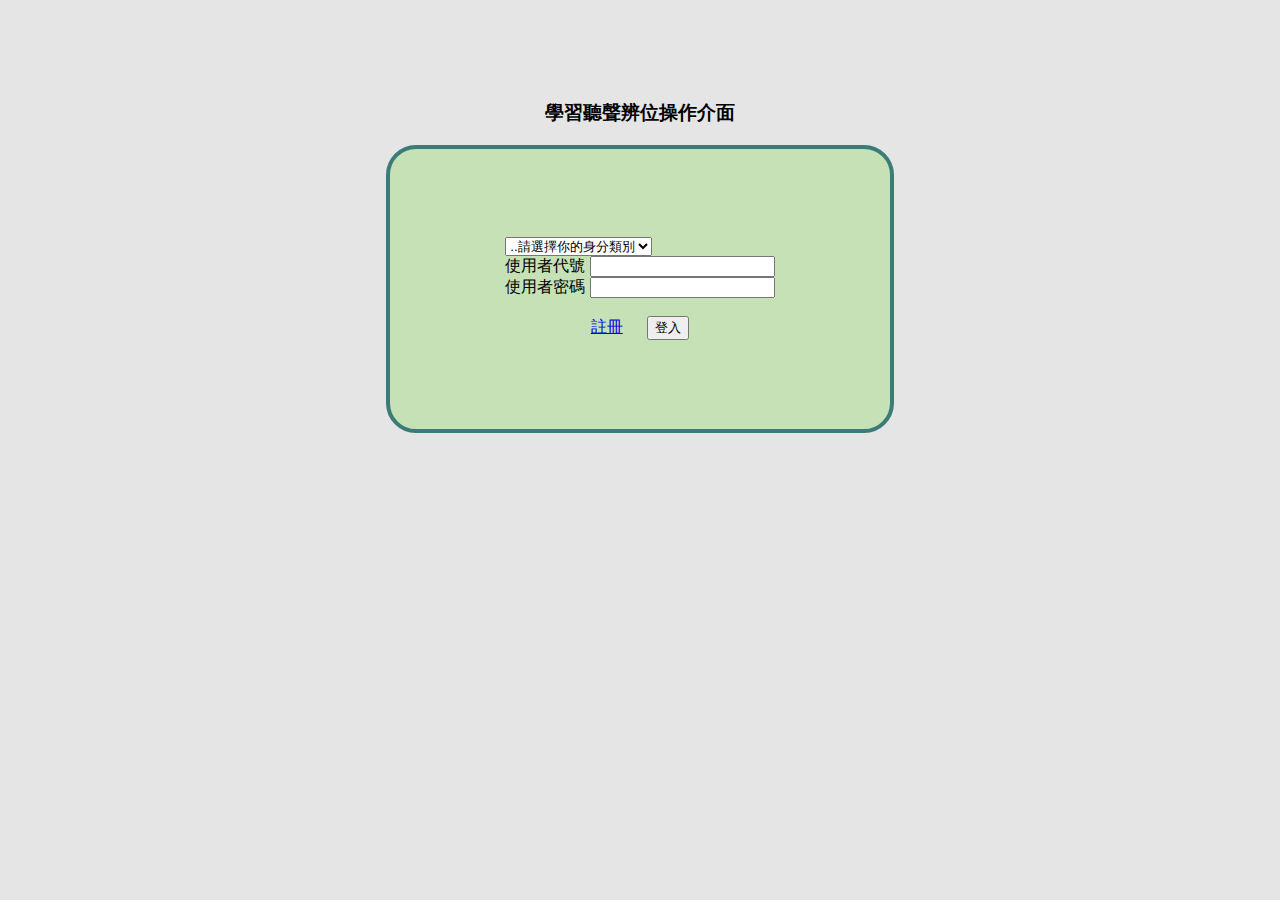
<file: index.html>
<!DOCTYPE html>
<html lang="TW">

<head>
    <meta charset="UTF-8">
    <meta name="viewport" content="width=device-width, initial-scale=1.0">
    <title>首頁</title>
    <link rel="stylesheet" href="https://cdn.jsdelivr.net/npm/bootstrap@5.3.2/dist/css/bootstrap.min.css"
        integrity="sha384-T3c6CoIi6uLrA9TneNEoa7RxnatzjcDSCmG1MXxSR1GAsXEV/Dwwykc2MPK8M2HN" crossorigin="anonymous">
    <link rel="stylesheet" href="style.css">
</head>

<body>
    <h3 style="font-weight: bold; margin-top: 100px; text-align: center;">學習聽聲辨位操作介面</h3>
    <div class="content_small">
        <form>
            <select class="form-select form-select-lg mb-3" id="userRole">
                <option>..請選擇你的身分類別</option>
                <option value="teacher">老師</option>
                <option value="parent">家長</option>
            </select>

            <div class="input-group mb-3">
                <span class="input-group-text" id="username">使用者代號</span>
                <input type="text" class="form-control" aria-label="Sizing example input" aria-describedby="username">
            </div>
            <div class="input-group mb-3">
                <span class="input-group-text" id="pwd">使用者密碼</span>
                <input type="password" class="form-control" aria-label="Sizing example input" aria-describedby="pwd">
            </div>
            <!-- <label for="username">帳號：</label>
            <input type="text"id="username" name="username">
            <br>
            <label for="pwd">密碼：</label>
            <input type="password" id="pwd" name="pwd"> -->
        </form>

        <br>
        <div>
            <a href="#" style="margin-right: 20px;">註冊</a>
            <button class="btn btn-light" id="getValueBtn">登入</button>
        </div>
    </div>

    <script src="https://ajax.googleapis.com/ajax/libs/jquery/3.7.0/jquery.min.js"></script>
    <script src="https://cdn.jsdelivr.net/npm/bootstrap@5.3.2/dist/js/bootstrap.min.js"
        integrity="sha384-BBtl+eGJRgqQAUMxJ7pMwbEyER4l1g+O15P+16Ep7Q9Q+zqX6gSbd85u4mG4QzX+"
        crossorigin="anonymous"></script>
    <script>
        $(function () {
            $('#getValueBtn').click(function () {
                let selectedVal = $('#userRole').val();
                console.log("選中的值:", selectedVal);

                if (selectedVal == "teacher") {
                    window.location.href = "casePage.html";
                } else if (selectedVal == "parent") {
                    window.location.href = "parentPage.html";
                } else {
                    alert("請選擇身分類別！");
                }
            })
        });
    </script>

</body>

</html>
</file>
<file: style.css>
body {
    background-color: #e5e5e5;
    font-family: 'Noto Sans TC', sans-serif;
}

.title {
    text-align: center;
}

h1 {
    font-family: 'Noto Sans TC', sans-serif;
    margin: 5px;
}

p {
    margin: 0;
}

.content {
    display: flex;
    justify-content: space-around;
    /* 通常會故意兩邊留白: 固定尺寸 */
    padding: 20px 15px;
    background: #c6e1b6;
    width: 1100px;
    height: 640px;
    border: 4px solid;
    border-color: #3b7c78;
    border-radius: 30px;
    margin: 10px auto;/* 適合用在大容器裡的居中(auto 只用在 margin 的左右, padding 沒有這樣的寫法) */
    overflow: auto;
    
}

.content_small {
    display: flex;
    flex-direction: column;
    justify-content: center;
    align-items: center;
    /* 通常會故意兩邊留白: 固定尺寸 */
    padding: 0px 50px;
    background: #c6e1b6;
    width: 400px;
    height: 280px;
    border: 4px solid;
    border-color: #3b7c78;
    border-radius: 30px;
    margin: 10px auto;/* 適合用在大容器裡的居中(auto 只用在 margin 的左右, padding 沒有這樣的寫法) */
    overflow: auto;
}

.leftSide {
    width: 40%;
    text-align: center;
    padding: 5px;
}

.rightSide {
    width: 55%;
    padding: 5px;
}



.switch {
    position: relative;
    display: inline-block;
    width: 60px;
    height: 34px;
}

.switch input {
    opacity: 0;
    width: 0;
    height: 0;
}

.slider {
    position: absolute;
    cursor: pointer;
    top: 0;
    left: 0;
    right: 0;
    bottom: 0;
    background-color: #ccc;
    -webkit-transition: .4s;
    transition: .4s;
}

.slider:before {
    position: absolute;
    content: "";
    height: 26px;
    width: 26px;
    left: 4px;
    bottom: 4px;
    background-color: white;
    -webkit-transition: .4s;
    transition: .4s;
}

input:checked+.slider {
    background-color: #3b7c78;
}

input:focus+.slider {
    box-shadow: 0 0 1px #3b7c78;
}

input:checked+.slider:before {
    -webkit-transform: translateX(26px);
    -ms-transform: translateX(26px);
    transform: translateX(26px);
}

/* Rounded sliders */
.slider.round {
    border-radius: 34px;
}

.slider.round:before {
    border-radius: 50%;
}



.button_btConnect {
    display: inline-block;
    background: #fff;
    color: #02457a;
    border-radius: 30px;
    margin: 15px 5px;
    padding-bottom: 8px;
}

.button {
    display: inline-block;
    background: #fff;
    border: 2px solid;
    border-color: #3b7c78;
    border-radius: 10px;
    margin: 15px 0;
    cursor: pointer;
}
.button:hover {
    background-color: #3b7c78;
    color: #fff;
    border: 2px #fff solid;
}

.button_random {
    display: flex;
    justify-content: space-evenly;
    align-items: center
}

.button_directions {
    display: inline-block;
    text-align: center;
    width: 200px;
}

.button_direction {
    background: #fff;
    color: #3b7c78;
    border: 3px solid;
    border-color: #3b7c78;
    border-radius: 10px;
    margin: 5px 0;
    padding: 10px 10px;
    cursor: pointer;
}
.button_direction:hover {
    background-color: #3b7c78;
    color: #fff;
    border: 3px #fff solid;
}

.p_status {
    display: inline;
    font-size: xx-large;
    font-weight: bold;
    margin: 10px 0;
}

.output {
    display: block;
    height: 450px;
    background-color: #fff;
    border-radius: 10px;
    padding: 10px;
    overflow: auto;
}

pre {
    margin: 0;
    font-family: 'Times New Roman', Times, serif;
}

.contentVid {
    display: flex;
    flex-direction: column;
    align-items: center; /* 圖和字切軸置中 */
}

/* .btnVol {
    margin: 3px;
    padding: 3px 5px;
} */

/* .volLeft {
    display:inline-block;
    border-top: 25px solid transparent;
    border-bottom: 25px solid transparent;
    border-right: 40px solid #00DDDD;
}
.volRight {
    display:inline-block;
    border-top: 25px solid transparent;
    border-bottom: 25px solid transparent;
    border-left: 40px solid #00DDDD;
} */

.volControl {
    display: flex;
    align-items: center;
    color: #3b7c78;
    cursor: pointer;
}

th, td {
    text-align: center;
    font-size: large;
}
</file>
